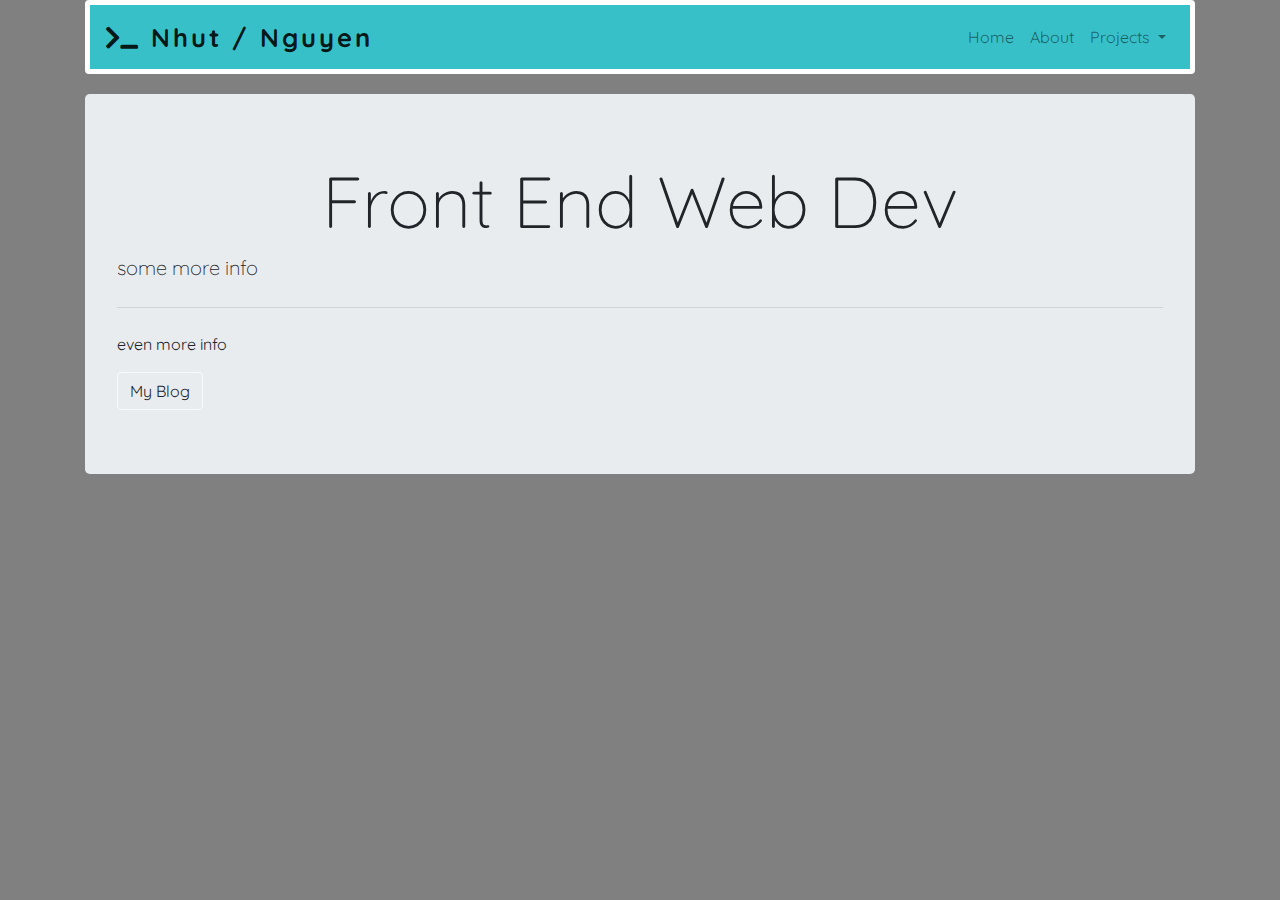
<file: index.html>
<!doctype html>
<html lang="en">
  <head>
    <!-- Required meta tags -->
    <meta charset="utf-8">
    <meta name="viewport" content="width=device-width, initial-scale=1, shrink-to-fit=no">

    <!-- Bootstrap CSS -->
    <link rel="stylesheet" href="https://stackpath.bootstrapcdn.com/bootstrap/4.4.1/css/bootstrap.min.css" integrity="sha384-Vkoo8x4CGsO3+Hhxv8T/Q5PaXtkKtu6ug5TOeNV6gBiFeWPGFN9MuhOf23Q9Ifjh" crossorigin="anonymous">
    <link rel="stylesheet" type="text/css" href="stlye.css">
    <!--Fonts-->
    <link href="https://fonts.googleapis.com/css?family=Quicksand&display=swap" rel="stylesheet">
    <!--icons-->
    <link rel="stylesheet" href="https://use.fontawesome.com/releases/v5.11.2/css/all.css">
    
    <title>Nhut/Nguyen</title>
  </head>
  <body>
    <!--nav bar-->
  <div class="container">
  <nav  class="navbar navbar-expand-lg navbar-light bg-custom navborder rounded">
            <a class="navbar-brand"><i class="fas fa-terminal"></i> Nhut / Nguyen</a>
            <button class="navbar-toggler" type="button" data-toggle="collapse" data-target="#navbarSupportedContent" aria-controls="navbarSupportedContent" aria-expanded="false" aria-label="Toggle navigation">
              <span class="navbar-toggler-icon"></span>
            </button>
          
            <div class="collapse navbar-collapse" id="navbarSupportedContent">
              <ul class="navbar-nav ml-auto">
                <li class="nav-item">
                  <a class="nav-link" href="index.html">Home</a>
                </li>
                <li class="nav-item">
                  <a class="nav-link" href="about.html">About</a>
                </li>
                <li class="nav-item dropdown">
                  <a class="nav-link dropdown-toggle" href="#" id="navbarDropdown" role="button" data-toggle="dropdown" aria-haspopup="true" aria-expanded="false">
                    Projects
                  </a>
                  <div class="dropdown-menu" aria-labelledby="navbarDropdown">
                    <a class="dropdown-item" href="photos.html">Photos</a>
                    <div class="dropdown-divider"></div>
                    <a class="dropdown-item" href="#">Another action</a>
                    <div class="dropdown-divider"></div>
                    <a class="dropdown-item" href="#">Something else here</a>
                  </div>
                </li>
              </ul>
    </nav>
  </div> 
             
     <!--nav bar ends-->
  <div class="container">
  <div class="jumbotron">
    <h1 class="display-3">Front End Web Dev</h1>
      <p class="lead">some more info</p>
      <hr class="my-4">
      <p>even more info</p>
      <a class="btn btn-outline-light btn-md"></i> My Blog </a>
  </div>
  </div>   

    <!-- Optional JavaScript -->
    <!-- jQuery first, then Popper.js, then Bootstrap JS -->
    <script src="https://code.jquery.com/jquery-3.4.1.slim.min.js" integrity="sha384-J6qa4849blE2+poT4WnyKhv5vZF5SrPo0iEjwBvKU7imGFAV0wwj1yYfoRSJoZ+n" crossorigin="anonymous"></script>
    <script src="https://cdn.jsdelivr.net/npm/popper.js@1.16.0/dist/umd/popper.min.js" integrity="sha384-Q6E9RHvbIyZFJoft+2mJbHaEWldlvI9IOYy5n3zV9zzTtmI3UksdQRVvoxMfooAo" crossorigin="anonymous"></script>
    <script src="https://stackpath.bootstrapcdn.com/bootstrap/4.4.1/js/bootstrap.min.js" integrity="sha384-wfSDF2E50Y2D1uUdj0O3uMBJnjuUD4Ih7YwaYd1iqfktj0Uod8GCExl3Og8ifwB6" crossorigin="anonymous"></script>
  </body>
</html>
</file>
<file: stlye.css>
body {
	background-color: gray;
	font-family: 'Quicksand', sans-serif;
	/*background-image: url("https://images.pexels.com/photos/925743/pexels-photo-925743.jpeg?auto=compress&cs=tinysrgb&dpr=3&h=750&w=1260");*/
	background-repeat: no-repeat;
	background-attachment: fixed;
  	background-position: center;
}


.jumbotron {
	background-image: url("https://mdbootstrap.com/img/Photos/Others/gradient1.jpg");
	background-size: 100% 100%;
	margin-top: 20px;
}

.bg-custom { 
    background-color: #38c0c9; 

} 
.navbar-brand {
    color: #373535;
    font-size: 2vw;
    font-weight: 900;
    letter-spacing: 3px;
}

.navborder {
	border: 5px solid white


}
.dropdown-menu {
    background-color:#94938f;

  }
h1  {
	text-align: center;
}
.wrap {

  bottom: 0;
  text-align: center;
  position: auto;	

}

.image1 {
  background-image: url(https://images.unsplash.com/photo-1451976426598-a7593bd6d0b2?dpr=2&auto=format&fit=crop&w=1500&h=1000&q=80&cs=tinysrgb&crop=);
}

.image2 {
  background-image: url(https://images.unsplash.com/photo-1465405092061-4db6005a2be0?dpr=2&auto=format&fit=crop&w=1500&h=2250&q=80&cs=tinysrgb&crop=);
}

.image {
  width: 100%;
  height: 250px;
  background-size: cover;
  background-position: center;
  padding:4px;

} 
.img-thumbnail {
	  margin: 40px;
}
</file>
